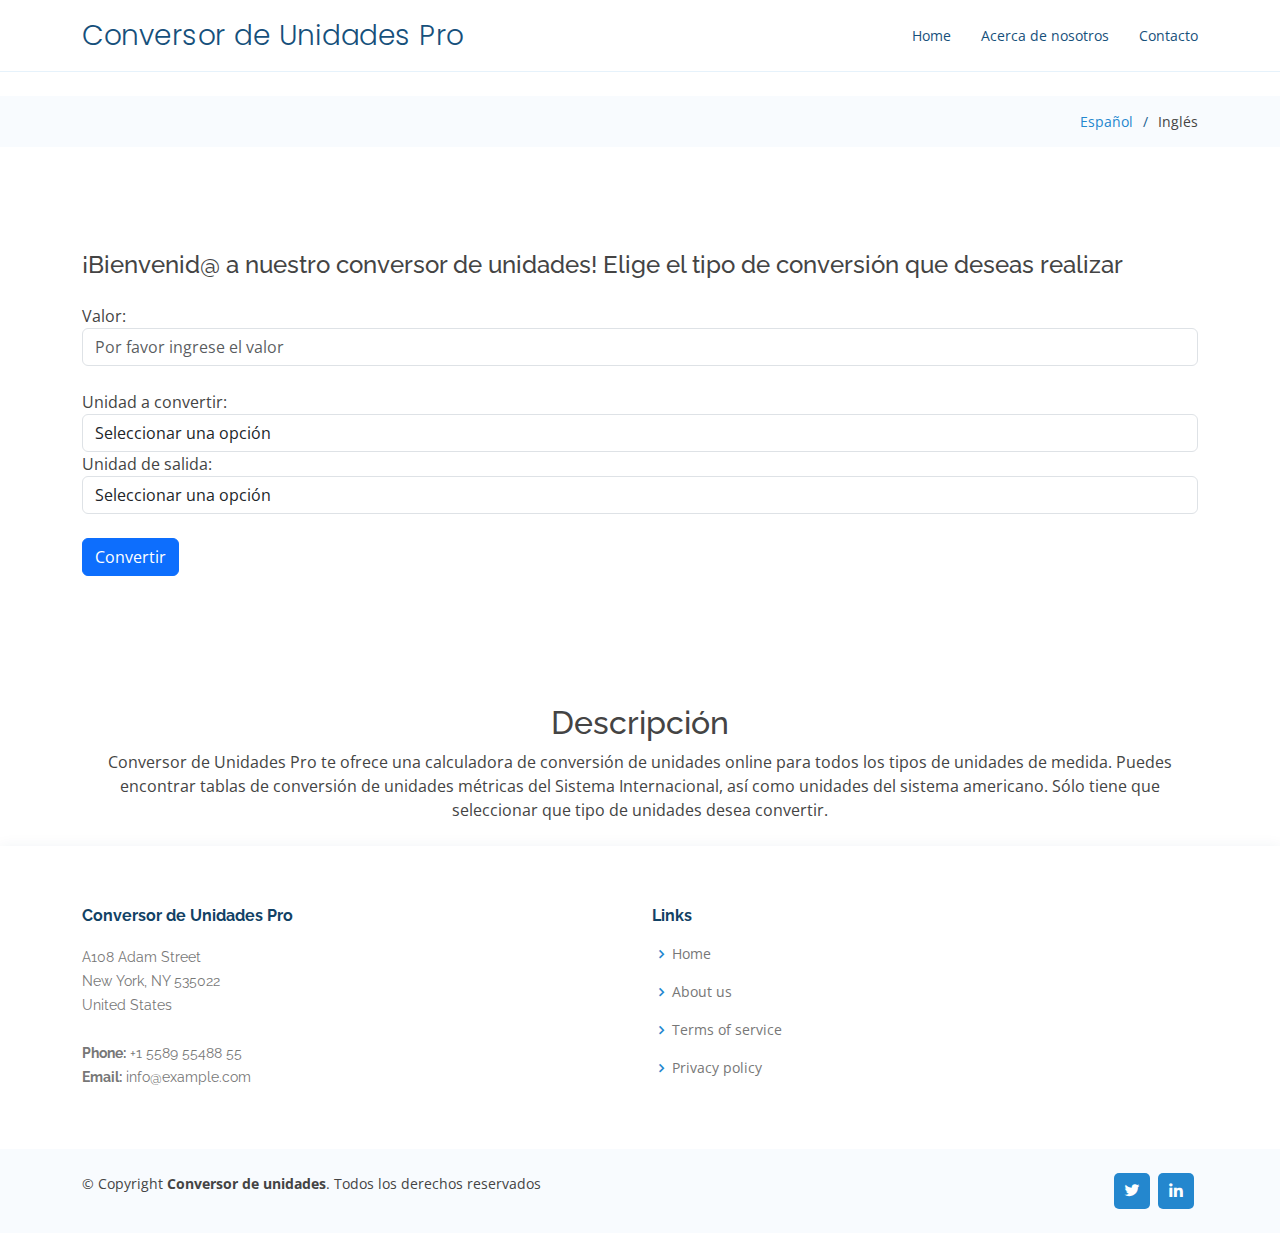
<file: index.html>
<!DOCTYPE html>
<html lang="es">

<head>
  <meta charset="utf-8">
  <meta content="width=device-width, initial-scale=1.0" name="viewport">
  <title>Conversor de Unidades Pro</title>
  <meta content="" name="description">s
  <meta content="" name="keywords">
  <!-- Favicons -->
  <link href="assets/img/favicon.png" rel="icon">
  <link href="assets/img/apple-touch-icon.png" rel="apple-touch-icon">
  <!-- Google Fonts -->
  <link
    href="https://fonts.googleapis.com/css?family=Open+Sans:300,300i,400,400i,600,600i,700,700i|Raleway:300,300i,400,400i,500,500i,600,600i,700,700i|Poppins:300,300i,400,400i,500,500i,600,600i,700,700i"
    rel="stylesheet">
  <!-- Vendor CSS Files -->
  <link href="assets/vendor/bootstrap/css/bootstrap.min.css" rel="stylesheet">
  <link href="assets/vendor/bootstrap-icons/bootstrap-icons.css" rel="stylesheet">
  <link href="assets/vendor/boxicons/css/boxicons.min.css" rel="stylesheet">

  <!-- Template Main CSS File -->
  <link href="assets/css/style.css" rel="stylesheet">
  <link rel="stylesheet" href="./css/index.css">
</head>

<body>

  <!-- ======= Header ======= -->
  <header id="header" class="fixed-top">
    <div class="container d-flex align-items-center justify-content-between">
      <h1 class="logo"><a href="index.html">Conversor de Unidades Pro</a></h1>
      <!-- Uncomment below if you prefer to use an image logo -->
      <!-- <a href="index.html" class="logo"><img src="assets/img/logo.png" alt="" class="img-fluid"></a>-->
      <nav id="navbar" class="navbar">
        <ul>
          <li><a class="nav-link scrollto " href="#hero">Home</a></li>
          <li><a class="nav-link scrollto" href="#about">Acerca de nosotros</a></li>
          <li><a class="nav-link scrollto" href="#contact">Contacto</a></li>
        </ul>
        <i class="bi bi-list mobile-nav-toggle"></i>
      </nav><!-- .navbar -->
    </div>
  </header><!-- End Header -->

  <main id="main">

    <!-- ======= Breadcrumbs ======= -->
    <section class="breadcrumbs">
      <div class="container">

        <div class="d-flex justify-content-end align-items-center">
          <ol>
            <li><a href="index.html">Español</a></li>
            <li>Inglés</li>
          </ol>
        </div>
      </div>
    </section><!-- End Breadcrumbs -->

    <!-- ======= Conversor ======= -->
    <section class="inner-page">
      <div class="container">
        <!-- Clase bootstrap para margenes verticales -->
        <h4 class="my-4">¡Bienvenid@ a nuestro conversor de unidades! Elige el tipo de conversión que deseas realizar</h4>
        <!-- Clase bootstrap para formularios -->
        <div class="form-group my-4">
          <label for="valor">Valor:</label>
          <input type="number" id="valor" class="form-control mb-1" onblur="validateInput()" placeholder="Por favor ingrese el valor">
          <div class="alert alert-danger sm" role="alert" id="errorNoValue">
            Debe ingresar un dato numérico
          </div>
        </div>
        <div class="form-group">
          <label for="unidadOne">Unidad a convertir:</label>
          <select name="unidadOne" id="unidadOne" class="form-control">
            <option value="N">Seleccionar una opción</option>
            <option value="mm">Milímetros</option>
            <option value="cm">Centímetros</option>
            <option value="m">Metros</option>
            <option value="km">Kilómetros</option>
            <option value="in">Pulgadas</option>
            <option value="ft">Pies</option>
            <option value="yd">Yardas</option>
            <option value="mi">Millas</option>
          </select>
        </div>
        <div class="form-group">
          <label for="unidadTwo">Unidad de salida:</label>
          <select name="unidadTwo" id="unidadTwo" class="form-control">
            <option value="N">Seleccionar una opción</option>
            <option value="mm">Milímetros</option>
            <option value="cm">Centímetros</option>
            <option value="m">Metros</option>
            <option value="km">Kilómetros</option>
            <option value="in">Pulgadas</option>
            <option value="ft">Pies</option>
            <option value="yd">Yardas</option>
            <option value="mi">Millas</option>
          </select>
        </div>
        <button class="btn btn-primary my-4" onclick="validar()">Convertir</button>
        <div id="resultado"></div>
      </div>
    </section>

    <div class="container text-center  my-4">
      <h2>Descripción</h2>
      <p>Conversor de Unidades Pro te ofrece una calculadora de conversión de unidades online para todos los tipos de unidades de medida. Puedes encontrar tablas de conversión de unidades métricas del Sistema Internacional, así como unidades del sistema americano. Sólo tiene que seleccionar que tipo de unidades desea convertir.</p>
    </div>

  </main><!-- End #main -->

  <!-- ======= Footer ======= -->
  <footer id="footer">
    <div class="footer-top">
      <div class="container">
        <div class="row">
          <div class="col-lg-6 col-md-6 footer-contact">
            <h4>Conversor de Unidades Pro</h4>
            <p>
              A108 Adam Street <br>
              New York, NY 535022<br>
              United States <br><br>
              <strong>Phone:</strong> +1 5589 55488 55<br>
              <strong>Email:</strong> info@example.com<br>
            </p>
          </div>
          <div class="col-lg-6 col-md-6 footer-links">
            <h4>Links</h4>
            <ul>
              <li><i class="bx bx-chevron-right"></i> <a href="#">Home</a></li>
              <li><i class="bx bx-chevron-right"></i> <a href="#">About us</a></li>
              <li><i class="bx bx-chevron-right"></i> <a href="#">Terms of service</a></li>
              <li><i class="bx bx-chevron-right"></i> <a href="#">Privacy policy</a></li>
            </ul>
          </div>
        </div>
      </div>
    </div>
    <div class="container d-md-flex py-4">
      <div class="me-md-auto text-center text-md-start">
        <div class="copyright">
          &copy; Copyright <strong><span>Conversor de unidades</span></strong>. Todos los derechos reservados
        </div>
      </div>
      <div class="social-links text-center text-md-right pt-3 pt-md-0">
        <a href="#" class="twitter"><i class="bx bxl-twitter"></i></a>
        <a href="#" class="linkedin"><i class="bx bxl-linkedin"></i></a>
      </div>
    </div>
  </footer><!-- End Footer -->

  <div id="preloader"></div>
  <a href="#" class="back-to-top d-flex align-items-center justify-content-center"><i
      class="bi bi-arrow-up-short"></i></a>

  <script src="./js/script.js"></script>
  <script src="assets/vendor/bootstrap/js/bootstrap.bundle.min.js"></script>

  <!-- Template Main JS File -->
  <script src="assets/js/main.js"></script>

</body>
</html>
</file>
<file: css/index.css>
#errorNoValue {
    display: none;
}
</file>
<file: assets/css/style.css>
/**
* Template Name: OnePage
* Updated: May 30 2023 with Bootstrap v5.3.0
* Template URL: https://bootstrapmade.com/onepage-multipurpose-bootstrap-template/
* Author: BootstrapMade.com
* License: https://bootstrapmade.com/license/
*/

/*--------------------------------------------------------------
# General
--------------------------------------------------------------*/
body {
  font-family: "Open Sans", sans-serif;
  color: #444444;
}

a {
  color: #2487ce;
  text-decoration: none;
}

a:hover {
  color: #469fdf;
  text-decoration: none;
}

h1,
h2,
h3,
h4,
h5,
h6 {
  font-family: "Raleway", sans-serif;
}

/*--------------------------------------------------------------
# Back to top button
--------------------------------------------------------------*/
.back-to-top {
  position: fixed;
  visibility: hidden;
  opacity: 0;
  right: 15px;
  bottom: 15px;
  z-index: 996;
  background: #2487ce;
  width: 40px;
  height: 40px;
  border-radius: 4px;
  transition: all 0.4s;
}

.back-to-top i {
  font-size: 28px;
  color: #fff;
  line-height: 0;
}

.back-to-top:hover {
  background: #3e9bdd;
  color: #fff;
}

.back-to-top.active {
  visibility: visible;
  opacity: 1;
}

/*--------------------------------------------------------------
# Preloader
--------------------------------------------------------------*/
#preloader {
  position: fixed;
  top: 0;
  left: 0;
  right: 0;
  bottom: 0;
  z-index: 9999;
  overflow: hidden;
  background: #fff;
}

#preloader:before {
  content: "";
  position: fixed;
  top: calc(50% - 30px);
  left: calc(50% - 30px);
  border: 6px solid #2487ce;
  border-top-color: #fff;
  border-bottom-color: #fff;
  border-radius: 50%;
  width: 60px;
  height: 60px;
  animation: animate-preloader 1s linear infinite;
}

@keyframes animate-preloader {
  0% {
    transform: rotate(0deg);
  }

  100% {
    transform: rotate(360deg);
  }
}

/*--------------------------------------------------------------
# Disable aos animation delay on mobile devices
--------------------------------------------------------------*/
@media screen and (max-width: 768px) {
  [data-aos-delay] {
    transition-delay: 0 !important;
  }
}

/*--------------------------------------------------------------
# Header
--------------------------------------------------------------*/
#header {
  transition: all 0.5s;
  background: #fff;
  z-index: 997;
  padding: 15px 0;
  border-bottom: 1px solid #e6f2fb;
}

#header.header-scrolled {
  border-color: #fff;
  box-shadow: 0px 2px 15px rgba(18, 66, 101, 0.08);
}

#header .logo {
  font-size: 28px;
  margin: 0;
  padding: 0;
  line-height: 1;
  font-weight: 300;
  letter-spacing: 0.5px;
  font-family: "Poppins", sans-serif;
}

#header .logo a {
  color: #16507b;
}

#header .logo img {
  max-height: 40px;
}

@media (max-width: 992px) {
  #header .logo {
    font-size: 28px;
  }
}

/*--------------------------------------------------------------
# Navigation Menu
--------------------------------------------------------------*/
/**
* Desktop Navigation 
*/
.navbar {
  padding: 0;
}

.navbar ul {
  margin: 0;
  padding: 0;
  display: flex;
  list-style: none;
  align-items: center;
}

.navbar li {
  position: relative;
}

.navbar a,
.navbar a:focus {
  display: flex;
  align-items: center;
  justify-content: space-between;
  padding: 10px 0 10px 30px;
  font-size: 14px;
  color: #16507b;
  white-space: nowrap;
  transition: 0.3s;
}

.navbar a i,
.navbar a:focus i {
  font-size: 12px;
  line-height: 0;
  margin-left: 5px;
}

.navbar a:hover,
.navbar .active,
.navbar .active:focus,
.navbar li:hover>a {
  color: #2487ce;
}

.navbar .getstarted,
.navbar .getstarted:focus {
  background: #2487ce;
  padding: 8px 20px;
  margin-left: 30px;
  border-radius: 4px;
  color: #fff;
}

.navbar .getstarted:hover,
.navbar .getstarted:focus:hover {
  color: #fff;
  background: #3194db;
}

.navbar .dropdown ul {
  display: block;
  position: absolute;
  left: 14px;
  top: calc(100% + 30px);
  margin: 0;
  padding: 10px 0;
  z-index: 99;
  opacity: 0;
  visibility: hidden;
  background: #fff;
  box-shadow: 0px 0px 30px rgba(127, 137, 161, 0.25);
  transition: 0.3s;
  border-radius: 4px;
}

.navbar .dropdown ul li {
  min-width: 200px;
}

.navbar .dropdown ul a {
  padding: 10px 20px;
  text-transform: none;
}

.navbar .dropdown ul a i {
  font-size: 12px;
}

.navbar .dropdown ul a:hover,
.navbar .dropdown ul .active:hover,
.navbar .dropdown ul li:hover>a {
  color: #2487ce;
}

.navbar .dropdown:hover>ul {
  opacity: 1;
  top: 100%;
  visibility: visible;
}

.navbar .dropdown .dropdown ul {
  top: 0;
  left: calc(100% - 30px);
  visibility: hidden;
}

.navbar .dropdown .dropdown:hover>ul {
  opacity: 1;
  top: 0;
  left: 100%;
  visibility: visible;
}

@media (max-width: 1366px) {
  .navbar .dropdown .dropdown ul {
    left: -90%;
  }

  .navbar .dropdown .dropdown:hover>ul {
    left: -100%;
  }
}

/**
* Mobile Navigation 
*/
.mobile-nav-toggle {
  color: #124265;
  font-size: 28px;
  cursor: pointer;
  display: none;
  line-height: 0;
  transition: 0.5s;
}

.mobile-nav-toggle.bi-x {
  color: #fff;
}

@media (max-width: 991px) {
  .mobile-nav-toggle {
    display: block;
  }

  .navbar ul {
    display: none;
  }
}

.navbar-mobile {
  position: fixed;
  overflow: hidden;
  top: 0;
  right: 0;
  left: 0;
  bottom: 0;
  background: rgba(10, 38, 58, 0.9);
  transition: 0.3s;
  z-index: 999;
}

.navbar-mobile .mobile-nav-toggle {
  position: absolute;
  top: 15px;
  right: 15px;
}

.navbar-mobile ul {
  display: block;
  position: absolute;
  top: 55px;
  right: 15px;
  bottom: 15px;
  left: 15px;
  padding: 10px 0;
  background-color: #fff;
  overflow-y: auto;
  transition: 0.3s;
}

.navbar-mobile a,
.navbar-mobile a:focus {
  padding: 10px 20px;
  font-size: 15px;
  color: #124265;
}

.navbar-mobile a:hover,
.navbar-mobile .active,
.navbar-mobile li:hover>a {
  color: #2487ce;
}

.navbar-mobile .getstarted,
.navbar-mobile .getstarted:focus {
  margin: 15px;
}

.navbar-mobile .dropdown ul {
  position: static;
  display: none;
  margin: 10px 20px;
  padding: 10px 0;
  z-index: 99;
  opacity: 1;
  visibility: visible;
  background: #fff;
  box-shadow: 0px 0px 30px rgba(127, 137, 161, 0.25);
}

.navbar-mobile .dropdown ul li {
  min-width: 200px;
}

.navbar-mobile .dropdown ul a {
  padding: 10px 20px;
}

.navbar-mobile .dropdown ul a i {
  font-size: 12px;
}

.navbar-mobile .dropdown ul a:hover,
.navbar-mobile .dropdown ul .active:hover,
.navbar-mobile .dropdown ul li:hover>a {
  color: #2487ce;
}

.navbar-mobile .dropdown>.dropdown-active {
  display: block;
}

/*--------------------------------------------------------------
# Hero Section
--------------------------------------------------------------*/
#hero {
  width: 100%;
  height: 100vh;
  position: relative;
  background: url("../img/hero-bg.jpg") top center;
  background-size: cover;
  position: relative;
}

#hero:before {
  content: "";
  background: rgba(255, 255, 255, 0.8);
  position: absolute;
  bottom: 0;
  top: 0;
  left: 0;
  right: 0;
}

#hero .container {
  padding-top: 80px;
}

#hero h1 {
  margin: 0;
  font-size: 56px;
  font-weight: 700;
  line-height: 72px;
  color: #124265;
  font-family: "Poppins", sans-serif;
}

#hero h2 {
  color: #5e5e5e;
  margin: 10px 0 0 0;
  font-size: 22px;
}

#hero .btn-get-started {
  font-family: "Poppins", sans-serif;
  font-weight: 500;
  font-size: 14px;
  letter-spacing: 0.5px;
  display: inline-block;
  padding: 14px 50px;
  border-radius: 5px;
  transition: 0.5s;
  margin-top: 30px;
  color: #fff;
  background: #2487ce;
}

#hero .btn-get-started:hover {
  background: #3194db;
}

#hero .icon-boxes {
  margin-top: 100px;
}

#hero .icon-box {
  padding: 50px 30px;
  position: relative;
  overflow: hidden;
  background: #fff;
  box-shadow: 0 0 29px 0 rgba(18, 66, 101, 0.08);
  transition: all 0.3s ease-in-out;
  border-radius: 8px;
  z-index: 1;
}

#hero .icon-box .title {
  font-weight: 700;
  margin-bottom: 15px;
  font-size: 18px;
}

#hero .icon-box .title a {
  color: #124265;
  transition: 0.3s;
}

#hero .icon-box .description {
  font-size: 15px;
  line-height: 28px;
  margin-bottom: 0;
}

#hero .icon-box .icon {
  margin-bottom: 20px;
  padding-top: 10px;
  display: inline-block;
  transition: all 0.3s ease-in-out;
  font-size: 36px;
  line-height: 1;
  color: #2487ce;
}

#hero .icon-box:hover {
  transform: scale(1.08);
}

#hero .icon-box:hover .title a {
  color: #2487ce;
}

@media (min-width: 1024px) {
  #hero {
    background-attachment: fixed;
  }
}

@media (max-height: 800px) {
  #hero {
    height: auto;
  }
}

@media (max-width: 992px) {
  #hero {
    height: auto;
  }

  #hero h1 {
    font-size: 28px;
    line-height: 36px;
  }

  #hero h2 {
    font-size: 18px;
    line-height: 24px;
  }
}

/*--------------------------------------------------------------
# Sections General
--------------------------------------------------------------*/
section {
  padding: 80px 0;
  overflow: hidden;
}

.section-bg {
  background-color: #f8fbfe;
}

.section-title {
  text-align: center;
  padding-bottom: 30px;
}

.section-title h2 {
  font-size: 32px;
  font-weight: bold;
  text-transform: uppercase;
  margin-bottom: 20px;
  padding-bottom: 0;
  color: #124265;
}

.section-title p {
  margin-bottom: 0;
  font-size: 14px;
  color: #919191;
}

/*--------------------------------------------------------------
# About
--------------------------------------------------------------*/
.about .content h3 {
  font-weight: 600;
  font-size: 26px;
}

.about .content ul {
  list-style: none;
  padding: 0;
}

.about .content ul li {
  padding-left: 28px;
  position: relative;
}

.about .content ul li+li {
  margin-top: 10px;
}

.about .content ul i {
  position: absolute;
  left: 0;
  top: 2px;
  font-size: 20px;
  color: #2487ce;
  line-height: 1;
}

.about .content p:last-child {
  margin-bottom: 0;
}

.about .content .btn-learn-more {
  font-family: "Raleway", sans-serif;
  font-weight: 600;
  font-size: 14px;
  letter-spacing: 1px;
  display: inline-block;
  padding: 12px 32px;
  border-radius: 5px;
  transition: 0.3s;
  line-height: 1;
  color: #2487ce;
  animation-delay: 0.8s;
  margin-top: 6px;
  border: 2px solid #2487ce;
}

.about .content .btn-learn-more:hover {
  background: #2487ce;
  color: #fff;
  text-decoration: none;
}

/*--------------------------------------------------------------
# Counts
--------------------------------------------------------------*/
.counts {
  padding: 60px 0;
}

.counts .count-box {
  width: 100%;
  text-align: center;
}

.counts .count-box span {
  font-size: 48px;
  line-height: 48px;
  display: block;
  font-weight: 700;
  color: #124265;
  margin-left: 80px;
  margin: auto;
}

.counts .count-box p {
  padding: 8px 0 0 0;
  font-family: "Raleway", sans-serif;
  font-weight: 600;
  font-size: 14px;
  color: #1e6ca6;
}

/*--------------------------------------------------------------
# About Video
--------------------------------------------------------------*/
.about-video .content {
  font-size: 15px;
}

.about-video .content h3 {
  font-weight: 700;
  font-size: 24px;
  color: #124265;
}

.about-video .content ul {
  list-style: none;
  padding: 0;
}

.about-video .content ul li {
  padding-bottom: 10px;
  padding-left: 28px;
  position: relative;
}

.about-video .content ul i {
  font-size: 24px;
  color: #2487ce;
  position: absolute;
  left: 0;
  top: -2px;
}

.about-video .content p:last-child {
  margin-bottom: 0;
}

.about-video .play-btn {
  width: 94px;
  height: 94px;
  background: radial-gradient(#2487ce 50%, rgba(36, 135, 206, 0.4) 52%);
  border-radius: 50%;
  display: block;
  position: absolute;
  left: calc(50% - 47px);
  top: calc(50% - 47px);
  overflow: hidden;
}

.about-video .play-btn::after {
  content: "";
  position: absolute;
  left: 50%;
  top: 50%;
  transform: translateX(-40%) translateY(-50%);
  width: 0;
  height: 0;
  border-top: 10px solid transparent;
  border-bottom: 10px solid transparent;
  border-left: 15px solid #fff;
  z-index: 100;
  transition: all 400ms cubic-bezier(0.55, 0.055, 0.675, 0.19);
}

.about-video .play-btn::before {
  content: "";
  position: absolute;
  width: 120px;
  height: 120px;
  animation-delay: 0s;
  animation: pulsate-btn 2s;
  animation-direction: forwards;
  animation-iteration-count: infinite;
  animation-timing-function: steps;
  opacity: 1;
  border-radius: 50%;
  border: 5px solid rgba(36, 135, 206, 0.7);
  top: -15%;
  left: -15%;
  background: rgba(198, 16, 0, 0);
}

.about-video .play-btn:hover::after {
  border-left: 15px solid #2487ce;
  transform: scale(20);
}

.about-video .play-btn:hover::before {
  content: "";
  position: absolute;
  left: 50%;
  top: 50%;
  transform: translateX(-40%) translateY(-50%);
  width: 0;
  height: 0;
  border: none;
  border-top: 10px solid transparent;
  border-bottom: 10px solid transparent;
  border-left: 15px solid #fff;
  z-index: 200;
  animation: none;
  border-radius: 0;
}

@keyframes pulsate-btn {
  0% {
    transform: scale(0.6, 0.6);
    opacity: 1;
  }

  100% {
    transform: scale(1, 1);
    opacity: 0;
  }
}

/*--------------------------------------------------------------
# Clients
--------------------------------------------------------------*/
.clients {
  padding: 15px 0;
  text-align: center;
}

.clients img {
  max-width: 45%;
  transition: all 0.4s ease-in-out;
  display: inline-block;
  padding: 15px 0;
  filter: grayscale(100);
}

.clients img:hover {
  filter: none;
  transform: scale(1.15);
}

@media (max-width: 768px) {
  .clients img {
    max-width: 40%;
  }
}

/*--------------------------------------------------------------
# Testimonials
--------------------------------------------------------------*/
.testimonials .testimonials-carousel,
.testimonials .testimonials-slider {
  overflow: hidden;
}

.testimonials .testimonial-item {
  box-sizing: content-box;
  text-align: center;
  min-height: 320px;
}

.testimonials .testimonial-item .testimonial-img {
  width: 90px;
  border-radius: 50%;
  margin: 0 auto;
}

.testimonials .testimonial-item h3 {
  font-size: 18px;
  font-weight: bold;
  margin: 10px 0 5px 0;
  color: #111;
}

.testimonials .testimonial-item h4 {
  font-size: 14px;
  color: #999;
  margin: 0;
}

.testimonials .testimonial-item .quote-icon-left,
.testimonials .testimonial-item .quote-icon-right {
  color: #c9e3f5;
  font-size: 26px;
}

.testimonials .testimonial-item .quote-icon-left {
  display: inline-block;
  left: -5px;
  position: relative;
}

.testimonials .testimonial-item .quote-icon-right {
  display: inline-block;
  right: -5px;
  position: relative;
  top: 10px;
}

.testimonials .testimonial-item p {
  font-style: italic;
  margin: 0 15px 15px 15px;
  padding: 20px;
  background: #f3f9fd;
  position: relative;
  margin-bottom: 35px;
  border-radius: 6px;
}

.testimonials .testimonial-item p::after {
  content: "";
  width: 0;
  height: 0;
  border-top: 20px solid #f3f9fd;
  border-right: 20px solid transparent;
  border-left: 20px solid transparent;
  position: absolute;
  bottom: -20px;
  left: calc(50% - 20px);
}

.testimonials .swiper-pagination {
  margin-top: 20px;
  position: relative;
}

.testimonials .swiper-pagination .swiper-pagination-bullet {
  width: 12px;
  height: 12px;
  background-color: #fff;
  opacity: 1;
  border: 1px solid #2487ce;
}

.testimonials .swiper-pagination .swiper-pagination-bullet-active {
  background-color: #2487ce;
}

/*--------------------------------------------------------------
# Services
--------------------------------------------------------------*/
.services .icon-box {
  text-align: center;
  padding: 70px 20px 80px 20px;
  transition: all ease-in-out 0.3s;
  background: #fff;
  box-shadow: 0px 5px 90px 0px rgba(110, 123, 131, 0.05);
}

.services .icon-box .icon {
  margin: 0 auto;
  width: 100px;
  height: 100px;
  display: flex;
  align-items: center;
  justify-content: center;
  transition: ease-in-out 0.3s;
  position: relative;
}

.services .icon-box .icon i {
  font-size: 36px;
  transition: 0.5s;
  position: relative;
}

.services .icon-box .icon svg {
  position: absolute;
  top: 0;
  left: 0;
}

.services .icon-box .icon svg path {
  transition: 0.5s;
  fill: #f5f5f5;
}

.services .icon-box h4 {
  font-weight: 600;
  margin: 10px 0 15px 0;
  font-size: 22px;
}

.services .icon-box h4 a {
  color: #124265;
  transition: ease-in-out 0.3s;
}

.services .icon-box p {
  line-height: 24px;
  font-size: 14px;
  margin-bottom: 0;
}

.services .icon-box:hover {
  border-color: #fff;
  box-shadow: 0px 0 35px 0 rgba(0, 0, 0, 0.08);
}

.services .iconbox-blue i {
  color: #47aeff;
}

.services .iconbox-blue:hover .icon i {
  color: #fff;
}

.services .iconbox-blue:hover .icon path {
  fill: #47aeff;
}

.services .iconbox-orange i {
  color: #ffa76e;
}

.services .iconbox-orange:hover .icon i {
  color: #fff;
}

.services .iconbox-orange:hover .icon path {
  fill: #ffa76e;
}

.services .iconbox-pink i {
  color: #e80368;
}

.services .iconbox-pink:hover .icon i {
  color: #fff;
}

.services .iconbox-pink:hover .icon path {
  fill: #e80368;
}

.services .iconbox-yellow i {
  color: #ffbb2c;
}

.services .iconbox-yellow:hover .icon i {
  color: #fff;
}

.services .iconbox-yellow:hover .icon path {
  fill: #ffbb2c;
}

.services .iconbox-red i {
  color: #ff5828;
}

.services .iconbox-red:hover .icon i {
  color: #fff;
}

.services .iconbox-red:hover .icon path {
  fill: #ff5828;
}

.services .iconbox-teal i {
  color: #11dbcf;
}

.services .iconbox-teal:hover .icon i {
  color: #fff;
}

.services .iconbox-teal:hover .icon path {
  fill: #11dbcf;
}

/*--------------------------------------------------------------
# Cta
--------------------------------------------------------------*/
.cta {
  background: #2487ce;
  background-size: cover;
  padding: 60px 0;
}

.cta h3 {
  color: #fff;
  font-size: 28px;
  font-weight: 700;
}

.cta p {
  color: #fff;
}

.cta .cta-btn {
  font-family: "Raleway", sans-serif;
  font-weight: 600;
  font-size: 14px;
  letter-spacing: 1px;
  display: inline-block;
  padding: 10px 35px;
  border-radius: 5px;
  transition: 0.5s;
  margin-top: 10px;
  border: 2px solid #fff;
  color: #fff;
}

.cta .cta-btn:hover {
  background: #fff;
  color: #2487ce;
}

/*--------------------------------------------------------------
# Portfolio
--------------------------------------------------------------*/
.portfolio .portfolio-item {
  margin-bottom: 30px;
}

.portfolio #portfolio-flters {
  padding: 0;
  margin: 0 auto 35px auto;
  list-style: none;
  text-align: center;
  border-radius: 50px;
  padding: 2px 15px;
}

.portfolio #portfolio-flters li {
  cursor: pointer;
  display: inline-block;
  padding: 10px 15px 8px 15px;
  font-size: 14px;
  font-weight: 600;
  line-height: 1;
  text-transform: uppercase;
  color: #444444;
  margin-bottom: 5px;
  transition: all 0.3s ease-in-out;
}

.portfolio #portfolio-flters li:hover,
.portfolio #portfolio-flters li.filter-active {
  color: #2487ce;
}

.portfolio #portfolio-flters li:last-child {
  margin-right: 0;
}

.portfolio .portfolio-wrap {
  transition: 0.3s;
  position: relative;
  overflow: hidden;
  z-index: 1;
}

.portfolio .portfolio-wrap::before {
  content: "";
  background: rgba(36, 135, 206, 0.6);
  position: absolute;
  left: 30px;
  right: 30px;
  top: 30px;
  bottom: 30px;
  transition: all ease-in-out 0.3s;
  z-index: 2;
  opacity: 0;
}

.portfolio .portfolio-wrap .portfolio-info {
  opacity: 0;
  position: absolute;
  top: 0;
  left: 0;
  right: 0;
  bottom: 0;
  text-align: center;
  z-index: 3;
  transition: all ease-in-out 0.3s;
  display: flex;
  flex-direction: column;
  justify-content: center;
  align-items: center;
}

.portfolio .portfolio-wrap .portfolio-info::before {
  display: block;
  content: "";
  width: 48px;
  height: 48px;
  position: absolute;
  top: 35px;
  left: 35px;
  border-top: 3px solid #fff;
  border-left: 3px solid #fff;
  transition: all 0.5s ease 0s;
  z-index: 9994;
}

.portfolio .portfolio-wrap .portfolio-info::after {
  display: block;
  content: "";
  width: 48px;
  height: 48px;
  position: absolute;
  bottom: 35px;
  right: 35px;
  border-bottom: 3px solid #fff;
  border-right: 3px solid #fff;
  transition: all 0.5s ease 0s;
  z-index: 9994;
}

.portfolio .portfolio-wrap .portfolio-info h4 {
  font-size: 20px;
  color: #fff;
  font-weight: 600;
}

.portfolio .portfolio-wrap .portfolio-info p {
  color: #ffffff;
  font-size: 14px;
  text-transform: uppercase;
  padding: 0;
  margin: 0;
}

.portfolio .portfolio-wrap .portfolio-links {
  text-align: center;
  z-index: 4;
}

.portfolio .portfolio-wrap .portfolio-links a {
  color: rgba(255, 255, 255, 0.6);
  margin: 0 2px;
  font-size: 28px;
  display: inline-block;
  transition: 0.3s;
}

.portfolio .portfolio-wrap .portfolio-links a:hover {
  color: #fff;
}

.portfolio .portfolio-wrap:hover::before {
  top: 0;
  left: 0;
  right: 0;
  bottom: 0;
  opacity: 1;
}

.portfolio .portfolio-wrap:hover .portfolio-info {
  opacity: 1;
}

.portfolio .portfolio-wrap:hover .portfolio-info::before {
  top: 15px;
  left: 15px;
}

.portfolio .portfolio-wrap:hover .portfolio-info::after {
  bottom: 15px;
  right: 15px;
}

/*--------------------------------------------------------------
# Portfolio Details
--------------------------------------------------------------*/
.portfolio-details {
  padding-top: 40px;
}

.portfolio-details .portfolio-details-slider img {
  width: 100%;
}

.portfolio-details .portfolio-details-slider .swiper-pagination {
  margin-top: 20px;
  position: relative;
}

.portfolio-details .portfolio-details-slider .swiper-pagination .swiper-pagination-bullet {
  width: 12px;
  height: 12px;
  background-color: #fff;
  opacity: 1;
  border: 1px solid #2487ce;
}

.portfolio-details .portfolio-details-slider .swiper-pagination .swiper-pagination-bullet-active {
  background-color: #2487ce;
}

.portfolio-details .portfolio-info {
  padding: 30px;
  box-shadow: 0px 0 30px rgba(18, 66, 101, 0.08);
}

.portfolio-details .portfolio-info h3 {
  font-size: 22px;
  font-weight: 700;
  margin-bottom: 20px;
  padding-bottom: 20px;
  border-bottom: 1px solid #eee;
}

.portfolio-details .portfolio-info ul {
  list-style: none;
  padding: 0;
  font-size: 15px;
}

.portfolio-details .portfolio-info ul li+li {
  margin-top: 10px;
}

.portfolio-details .portfolio-description {
  padding-top: 30px;
}

.portfolio-details .portfolio-description h2 {
  font-size: 26px;
  font-weight: 700;
  margin-bottom: 20px;
}

.portfolio-details .portfolio-description p {
  padding: 0;
}

/*--------------------------------------------------------------
# Team
--------------------------------------------------------------*/
.team .member {
  margin-bottom: 20px;
  overflow: hidden;
  text-align: center;
  border-radius: 4px;
  background: #fff;
  box-shadow: 0px 2px 15px rgba(18, 66, 101, 0.08);
}

.team .member .member-img {
  position: relative;
  overflow: hidden;
}

.team .member .social {
  position: absolute;
  left: 0;
  bottom: 0;
  right: 0;
  height: 40px;
  opacity: 0;
  transition: ease-in-out 0.3s;
  text-align: center;
  background: rgba(255, 255, 255, 0.85);
  display: inline-flex;
  align-items: center;
  justify-content: center;
}

.team .member .social a {
  transition: color 0.3s;
  color: #124265;
  margin: 0 10px;
  display: inline-block;
}

.team .member .social a:hover {
  color: #2487ce;
}

.team .member .social i {
  font-size: 18px;
  margin: 0 2px;
  line-height: 0;
}

.team .member .member-info {
  padding: 25px 15px;
}

.team .member .member-info h4 {
  font-weight: 700;
  margin-bottom: 5px;
  font-size: 18px;
  color: #124265;
}

.team .member .member-info span {
  display: block;
  font-size: 13px;
  font-weight: 400;
  color: #aaaaaa;
}

.team .member .member-info p {
  font-style: italic;
  font-size: 14px;
  line-height: 26px;
  color: #777777;
}

.team .member:hover .social {
  opacity: 1;
}

/*--------------------------------------------------------------
# Pricing
--------------------------------------------------------------*/
.pricing .box {
  padding: 40px 20px;
  text-align: center;
  border-radius: 8px;
  position: relative;
  overflow: hidden;
  background: #fefefe;
  box-shadow: 0px 5px 90px 0px rgba(110, 123, 131, 0.1);
}

.pricing .box h3 {
  font-weight: 400;
  padding: 15px;
  font-size: 18px;
  text-transform: uppercase;
  font-weight: 600;
  color: #124265;
}

.pricing .box h4 {
  font-size: 42px;
  color: #2487ce;
  font-weight: 500;
  font-family: "Open Sans", sans-serif;
  margin-bottom: 20px;
}

.pricing .box h4 sup {
  font-size: 20px;
  top: -15px;
  left: -3px;
}

.pricing .box h4 span {
  color: #bababa;
  font-size: 16px;
  font-weight: 300;
}

.pricing .box ul {
  padding: 0;
  list-style: none;
  color: #124265;
  text-align: center;
  line-height: 20px;
  font-size: 14px;
}

.pricing .box ul li {
  padding-bottom: 16px;
}

.pricing .box ul .na {
  color: #ccc;
  text-decoration: line-through;
}

.pricing .box .btn-wrap {
  padding: 15px;
  text-align: center;
}

.pricing .box .btn-buy {
  display: inline-block;
  padding: 10px 40px;
  border-radius: 4px;
  color: #2487ce;
  transition: none;
  font-size: 14px;
  font-weight: 400;
  font-family: "Raleway", sans-serif;
  font-weight: 600;
  transition: 0.3s;
  border: 2px solid #2487ce;
}

.pricing .box .btn-buy:hover {
  background: #2487ce;
  color: #fff;
}

.pricing .featured {
  background: #2487ce;
}

.pricing .featured h3,
.pricing .featured h4,
.pricing .featured h4 span,
.pricing .featured ul,
.pricing .featured ul .na {
  color: #fff;
}

.pricing .featured .btn-wrap {
  padding: 15px;
  text-align: center;
}

.pricing .featured .btn-buy {
  color: #fff;
  border: 2px solid #fff;
}

.pricing .featured .btn-buy:hover {
  background: #fff;
  color: #2487ce;
}

/*--------------------------------------------------------------
# Frequently Asked Questions
--------------------------------------------------------------*/
.faq .faq-list {
  padding: 0 100px;
}

.faq .faq-list ul {
  padding: 0;
  list-style: none;
}

.faq .faq-list li+li {
  margin-top: 15px;
}

.faq .faq-list li {
  padding: 20px;
  background: #fff;
  border-radius: 4px;
  position: relative;
}

.faq .faq-list a {
  display: block;
  position: relative;
  font-family: "Poppins", sans-serif;
  font-size: 16px;
  line-height: 24px;
  font-weight: 500;
  padding: 0 30px;
  outline: none;
  cursor: pointer;
}

.faq .faq-list .icon-help {
  font-size: 24px;
  position: absolute;
  right: 0;
  left: 20px;
  color: #87c1ea;
}

.faq .faq-list .icon-show,
.faq .faq-list .icon-close {
  font-size: 24px;
  position: absolute;
  right: 0;
  top: 0;
}

.faq .faq-list p {
  margin-bottom: 0;
  padding: 10px 0 0 0;
}

.faq .faq-list .icon-show {
  display: none;
}

.faq .faq-list a.collapsed {
  color: #343a40;
}

.faq .faq-list a.collapsed:hover {
  color: #2487ce;
}

.faq .faq-list a.collapsed .icon-show {
  display: inline-block;
}

.faq .faq-list a.collapsed .icon-close {
  display: none;
}

@media (max-width: 1200px) {
  .faq .faq-list {
    padding: 0;
  }
}

/*--------------------------------------------------------------
# Contact
--------------------------------------------------------------*/
.contact .info {
  width: 100%;
  background: #fff;
}

.contact .info i {
  font-size: 20px;
  color: #2487ce;
  float: left;
  width: 44px;
  height: 44px;
  background: #e3f0fa;
  display: flex;
  justify-content: center;
  align-items: center;
  border-radius: 5px;
  transition: all 0.3s ease-in-out;
}

.contact .info h4 {
  padding: 0 0 0 60px;
  font-size: 22px;
  font-weight: 600;
  margin-bottom: 5px;
  color: #124265;
}

.contact .info p {
  padding: 0 0 0 60px;
  margin-bottom: 0;
  font-size: 14px;
  color: #217bbc;
}

.contact .info .email,
.contact .info .phone {
  margin-top: 40px;
}

.contact .info .email:hover i,
.contact .info .address:hover i,
.contact .info .phone:hover i {
  background: #2487ce;
  color: #fff;
}

.contact .php-email-form {
  width: 100%;
  background: #fff;
}

.contact .php-email-form .form-group {
  padding-bottom: 8px;
}

.contact .php-email-form .error-message {
  display: none;
  color: #fff;
  background: #ed3c0d;
  text-align: left;
  padding: 15px;
  font-weight: 600;
}

.contact .php-email-form .error-message br+br {
  margin-top: 25px;
}

.contact .php-email-form .sent-message {
  display: none;
  color: #fff;
  background: #18d26e;
  text-align: center;
  padding: 15px;
  font-weight: 600;
}

.contact .php-email-form .loading {
  display: none;
  background: #fff;
  text-align: center;
  padding: 15px;
}

.contact .php-email-form .loading:before {
  content: "";
  display: inline-block;
  border-radius: 50%;
  width: 24px;
  height: 24px;
  margin: 0 10px -6px 0;
  border: 3px solid #18d26e;
  border-top-color: #eee;
  animation: animate-loading 1s linear infinite;
}

.contact .php-email-form input,
.contact .php-email-form textarea {
  border-radius: 0;
  box-shadow: none;
  font-size: 14px;
  border-radius: 4px;
}

.contact .php-email-form input:focus,
.contact .php-email-form textarea:focus {
  border-color: #2487ce;
}

.contact .php-email-form input {
  height: 44px;
}

.contact .php-email-form textarea {
  padding: 10px 12px;
}

.contact .php-email-form button[type=submit] {
  background: #2487ce;
  border: 0;
  padding: 10px 30px;
  color: #fff;
  transition: 0.4s;
  border-radius: 4px;
}

.contact .php-email-form button[type=submit]:hover {
  background: #3194db;
}

@keyframes animate-loading {
  0% {
    transform: rotate(0deg);
  }

  100% {
    transform: rotate(360deg);
  }
}

/*--------------------------------------------------------------
# Breadcrumbs
--------------------------------------------------------------*/
.breadcrumbs {
  padding: 15px 0;
  background: #f8fbfe;
  min-height: 40px;
  margin-top: 72px;
}

@media (max-width: 992px) {
  .breadcrumbs {
    margin-top: 58px;
  }
}

.breadcrumbs h2 {
  font-size: 24px;
  font-weight: 300;
}

.breadcrumbs ol {
  display: flex;
  flex-wrap: wrap;
  list-style: none;
  padding: 0;
  margin: 0;
  font-size: 14px;
}

.breadcrumbs ol li+li {
  padding-left: 10px;
}

.breadcrumbs ol li+li::before {
  display: inline-block;
  padding-right: 10px;
  color: #1a5e90;
  content: "/";
}

@media (max-width: 768px) {
  .breadcrumbs .d-flex {
    display: block !important;
  }

  .breadcrumbs ol {
    display: block;
  }

  .breadcrumbs ol li {
    display: inline-block;
  }
}

/*--------------------------------------------------------------
# Footer
--------------------------------------------------------------*/
#footer {
  color: #444444;
  font-size: 14px;
  background: #f8fbfe;
  box-shadow: 0px 2px 15px rgba(18, 66, 101, 0.08);
}

#footer .footer-top {
  padding: 60px 0 30px 0;
  background: #fff;
}

#footer .footer-top .footer-contact {
  margin-bottom: 30px;
}

#footer .footer-top .footer-contact h3 {
  font-size: 26px;
  margin: 0 0 10px 0;
  padding: 2px 0 2px 0;
  line-height: 1;
  font-weight: 300;
}

#footer .footer-top .footer-contact p {
  font-size: 14px;
  line-height: 24px;
  margin-bottom: 0;
  font-family: "Raleway", sans-serif;
  color: #777777;
}

#footer .footer-top h4 {
  font-size: 16px;
  font-weight: bold;
  color: #124265;
  position: relative;
  padding-bottom: 12px;
}

#footer .footer-top .footer-links {
  margin-bottom: 30px;
}

#footer .footer-top .footer-links ul {
  list-style: none;
  padding: 0;
  margin: 0;
}

#footer .footer-top .footer-links ul i {
  padding-right: 2px;
  color: #2487ce;
  font-size: 18px;
  line-height: 1;
}

#footer .footer-top .footer-links ul li {
  padding: 10px 0;
  display: flex;
  align-items: center;
}

#footer .footer-top .footer-links ul li:first-child {
  padding-top: 0;
}

#footer .footer-top .footer-links ul a {
  color: #777777;
  transition: 0.3s;
  display: inline-block;
  line-height: 1;
}

#footer .footer-top .footer-links ul a:hover {
  text-decoration: none;
  color: #2487ce;
}

#footer .footer-newsletter {
  font-size: 15px;
}

#footer .footer-newsletter h4 {
  font-size: 16px;
  font-weight: bold;
  color: #444444;
  position: relative;
  padding-bottom: 12px;
}

#footer .footer-newsletter form {
  margin-top: 30px;
  background: #fff;
  padding: 6px 10px;
  position: relative;
  border-radius: 5px;
  text-align: left;
  border: 1px solid #cde5f6;
}

#footer .footer-newsletter form input[type=email] {
  border: 0;
  padding: 4px 8px;
  width: calc(100% - 100px);
}

#footer .footer-newsletter form input[type=submit] {
  position: absolute;
  top: -1px;
  right: -2px;
  bottom: -1px;
  border: 0;
  background: none;
  font-size: 16px;
  padding: 0 20px 2px 20px;
  background: #2487ce;
  color: #fff;
  transition: 0.3s;
  border-radius: 0 5px 5px 0;
  box-shadow: 0px 2px 15px rgba(0, 0, 0, 0.1);
}

#footer .footer-newsletter form input[type=submit]:hover {
  background: #3194db;
}

#footer .credits {
  padding-top: 5px;
  font-size: 13px;
  color: #444444;
}

#footer .social-links a {
  font-size: 18px;
  display: inline-block;
  background: #2487ce;
  color: #fff;
  line-height: 1;
  padding: 8px 0;
  margin-right: 4px;
  border-radius: 5px;
  text-align: center;
  width: 36px;
  height: 36px;
  transition: 0.3s;
}

#footer .social-links a:hover {
  background: #3194db;
  color: #fff;
  text-decoration: none;
}
</file>
